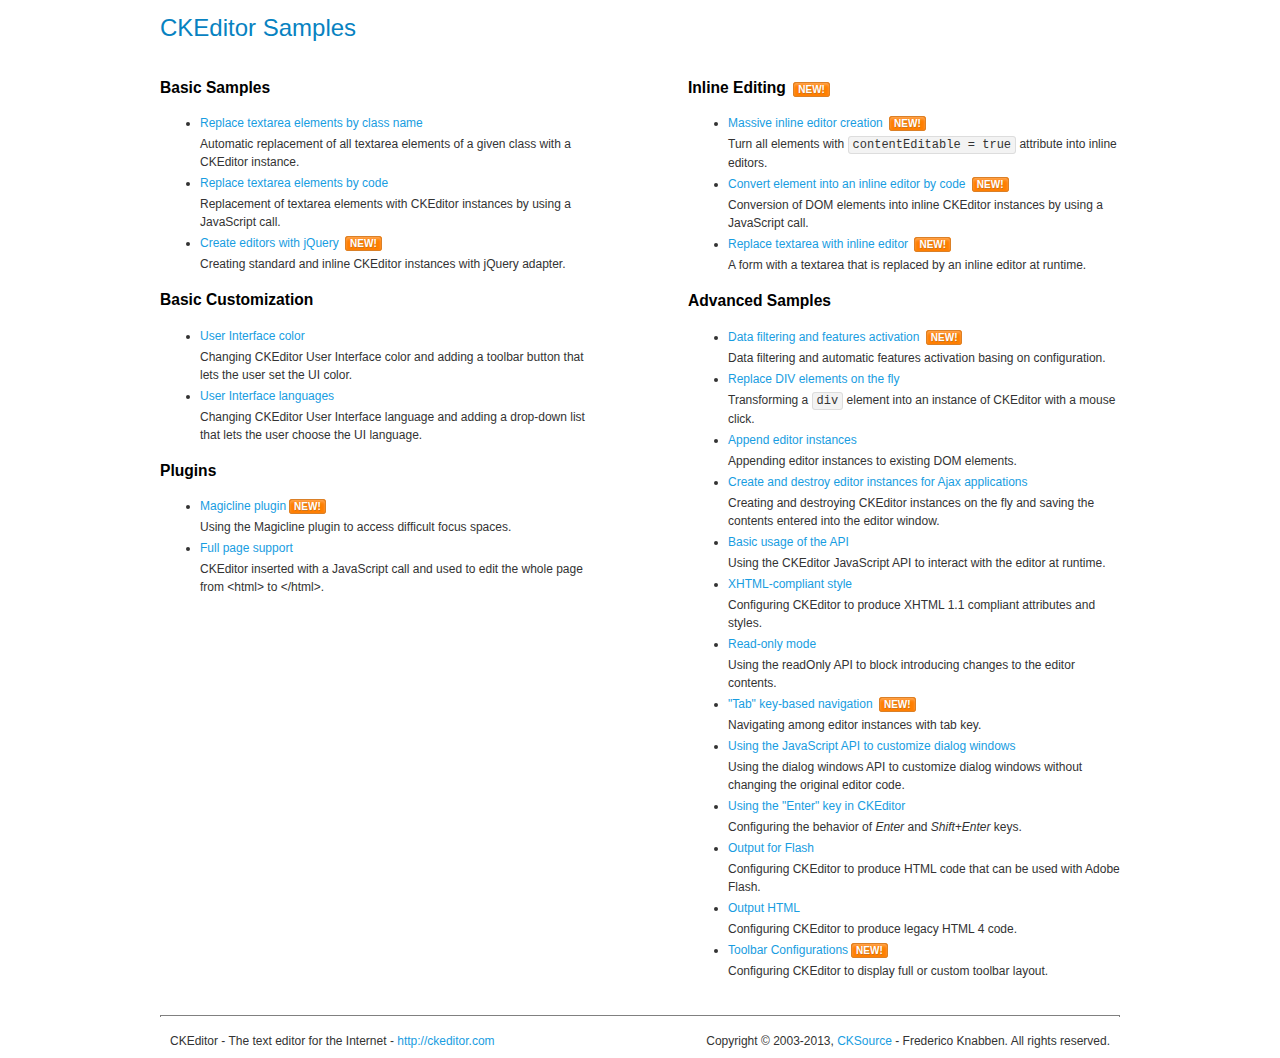
<file: public/assets/js/plugin/ckeditor/samples/index.html>
<!DOCTYPE html>
<!--
Copyright (c) 2003-2013, CKSource - Frederico Knabben. All rights reserved.
For licensing, see LICENSE.md or http://ckeditor.com/license
-->
<html>
<head>
	<title>CKEditor Samples</title>
	<meta charset="utf-8">
	<link rel="stylesheet" href="sample.css">
</head>
<body>
	<h1 class="samples">
		CKEditor Samples
	</h1>
	<div class="twoColumns">
		<div class="twoColumnsLeft">
			<h2 class="samples">
				Basic Samples
			</h2>
			<dl class="samples">
				<dt><a class="samples" href="replacebyclass.html">Replace textarea elements by class name</a></dt>
				<dd>Automatic replacement of all textarea elements of a given class with a CKEditor instance.</dd>

				<dt><a class="samples" href="replacebycode.html">Replace textarea elements by code</a></dt>
				<dd>Replacement of textarea elements with CKEditor instances by using a JavaScript call.</dd>

				<dt><a class="samples" href="jquery.html">Create editors with jQuery</a> <span class="new">New!</span></dt>
				<dd>Creating standard and inline CKEditor instances with jQuery adapter.</dd>
			</dl>

			<h2 class="samples">
				Basic Customization
			</h2>
			<dl class="samples">
				<dt><a class="samples" href="uicolor.html">User Interface color</a></dt>
				<dd>Changing CKEditor User Interface color and adding a toolbar button that lets the user set the UI color.</dd>

				<dt><a class="samples" href="uilanguages.html">User Interface languages</a></dt>
				<dd>Changing CKEditor User Interface language and adding a drop-down list that lets the user choose the UI language.</dd>
			</dl>


			<h2 class="samples">Plugins</h2>
<dl class="samples">
<dt><a class="samples" href="plugins/magicline/magicline.html">Magicline plugin</a><span class="new">New!</span></dt>
<dd>Using the Magicline plugin to access difficult focus spaces.</dd>

<dt><a class="samples" href="plugins/wysiwygarea/fullpage.html">Full page support</a></dt>
<dd>CKEditor inserted with a JavaScript call and used to edit the whole page from &lt;html&gt; to &lt;/html&gt;.</dd>
</dl>
		</div>
		<div class="twoColumnsRight">
			<h2 class="samples">
				Inline Editing <span class="new">New!</span>
			</h2>
			<dl class="samples">
				<dt><a class="samples" href="inlineall.html">Massive inline editor creation</a> <span class="new">New!</span></dt>
				<dd>Turn all elements with <code>contentEditable = true</code> attribute into inline editors.</dd>

				<dt><a class="samples" href="inlinebycode.html">Convert element into an inline editor by code</a> <span class="new">New!</span></dt>
				<dd>Conversion of DOM elements into inline CKEditor instances by using a JavaScript call.</dd>

				<dt><a class="samples" href="inlinetextarea.html">Replace textarea with inline editor</a> <span class="new">New!</span></dt>
				<dd>A form with a textarea that is replaced by an inline editor at runtime.</dd>

				
			</dl>

			<h2 class="samples">
				Advanced Samples
			</h2>
			<dl class="samples">
				<dt><a class="samples" href="datafiltering.html">Data filtering and features activation</a> <span class="new">New!</span></dt>
				<dd>Data filtering and automatic features activation basing on configuration.</dd>

				<dt><a class="samples" href="divreplace.html">Replace DIV elements on the fly</a></dt>
				<dd>Transforming a <code>div</code> element into an instance of CKEditor with a mouse click.</dd>

				<dt><a class="samples" href="appendto.html">Append editor instances</a></dt>
				<dd>Appending editor instances to existing DOM elements.</dd>

				<dt><a class="samples" href="ajax.html">Create and destroy editor instances for Ajax applications</a></dt>
				<dd>Creating and destroying CKEditor instances on the fly and saving the contents entered into the editor window.</dd>

				<dt><a class="samples" href="api.html">Basic usage of the API</a></dt>
				<dd>Using the CKEditor JavaScript API to interact with the editor at runtime.</dd>

				<dt><a class="samples" href="xhtmlstyle.html">XHTML-compliant style</a></dt>
				<dd>Configuring CKEditor to produce XHTML 1.1 compliant attributes and styles.</dd>

				<dt><a class="samples" href="readonly.html">Read-only mode</a></dt>
				<dd>Using the readOnly API to block introducing changes to the editor contents.</dd>

				<dt><a class="samples" href="tabindex.html">"Tab" key-based navigation</a> <span class="new">New!</span></dt>
				<dd>Navigating among editor instances with tab key.</dd>


				
<dt><a class="samples" href="plugins/dialog/dialog.html">Using the JavaScript API to customize dialog windows</a></dt>
<dd>Using the dialog windows API to customize dialog windows without changing the original editor code.</dd>

<dt><a class="samples" href="plugins/enterkey/enterkey.html">Using the &quot;Enter&quot; key in CKEditor</a></dt>
<dd>Configuring the behavior of <em>Enter</em> and <em>Shift+Enter</em> keys.</dd>

<dt><a class="samples" href="plugins/htmlwriter/outputforflash.html">Output for Flash</a></dt>
<dd>Configuring CKEditor to produce HTML code that can be used with Adobe Flash.</dd>

<dt><a class="samples" href="plugins/htmlwriter/outputhtml.html">Output HTML</a></dt>
<dd>Configuring CKEditor to produce legacy HTML 4 code.</dd>

<dt><a class="samples" href="plugins/toolbar/toolbar.html">Toolbar Configurations</a><span class="new">New!</span></dt>
<dd>Configuring CKEditor to display full or custom toolbar layout.</dd>

			</dl>
		</div>
	</div>
	<div id="footer">
		<hr>
		<p>
			CKEditor - The text editor for the Internet - <a class="samples" href="http://ckeditor.com/">http://ckeditor.com</a>
		</p>
		<p id="copy">
			Copyright &copy; 2003-2013, <a class="samples" href="http://cksource.com/">CKSource</a> - Frederico Knabben. All rights reserved.
		</p>
	</div>
</body>
</html>
</file>
<file: public/assets/js/plugin/ckeditor/samples/sample.css>
/*
Copyright (c) 2003-2013, CKSource - Frederico Knabben. All rights reserved.
For licensing, see LICENSE.md or http://ckeditor.com/license
*/

html, body, h1, h2, h3, h4, h5, h6, div, span, blockquote, p, address, form, fieldset, img, ul, ol, dl, dt, dd, li, hr, table, td, th, strong, em, sup, sub, dfn, ins, del, q, cite, var, samp, code, kbd, tt, pre
{
	line-height: 1.5em;
}

body
{
	padding: 10px 30px;
}

input, textarea, select, option, optgroup, button, td, th
{
	font-size: 100%;
}

pre, code, kbd, samp, tt
{
	font-family: monospace,monospace;
	font-size: 1em;
}

body {
    width: 960px;
    margin: 0 auto;
}

code
{
	background: #f3f3f3;
	border: 1px solid #ddd;
	padding: 1px 4px;

	-moz-border-radius: 3px;
	-webkit-border-radius: 3px;
	border-radius: 3px;
}

abbr
{
	border-bottom: 1px dotted #555;
	cursor: pointer;
}

.new
{
	background: #FF7E00;
	border: 1px solid #DA8028;
	color: #fff;
	font-size: 10px;
	font-weight: bold;
	padding: 1px 4px;
	text-shadow: 0 1px 0 #C97626;
	text-transform: uppercase;
	margin: 0 0 0 3px;

	-moz-border-radius: 3px;
	-webkit-border-radius: 3px;
	border-radius: 3px;

	-moz-box-shadow: 0 2px 3px 0 #FFA54E inset;
	-webkit-box-shadow: 0 2px 3px 0 #FFA54E inset;
	box-shadow: 0 2px 3px 0 #FFA54E inset;
}

h1.samples
{
	color: #0782C1;
	font-size: 200%;
	font-weight: normal;
	margin: 0;
	padding: 0;
}

h1.samples a
{
	color: #0782C1;
	text-decoration: none;
	border-bottom: 1px dotted #0782C1;
}

.samples a:hover
{
	border-bottom: 1px dotted #0782C1;
}

h2.samples
{
	color: #000000;
	font-size: 130%;
	margin: 15px 0 0 0;
	padding: 0;
}

p, blockquote, address, form, pre, dl, h1.samples, h2.samples
{
	margin-bottom: 15px;
}

ul.samples
{
	margin-bottom: 15px;
}

.clear
{
	clear: both;
}

fieldset
{
	margin: 0;
	padding: 10px;
}

body, input, textarea
{
	color: #333333;
	font-family: Arial, Helvetica, sans-serif;
}

body
{
	font-size: 75%;
}

a.samples
{
	color: #189DE1;
	text-decoration: none;
}

form
{
	margin: 0;
	padding: 0;
}

pre.samples
{
	background-color: #F7F7F7;
	border: 1px solid #D7D7D7;
	overflow: auto;
	padding: 0.25em;
	white-space: pre-wrap; /* CSS 2.1 */
	word-wrap: break-word; /* IE7 */
	-moz-tab-size: 4;
	-o-tab-size: 4;
	-webkit-tab-size: 4;
	tab-size: 4;
}

#footer
{
	clear: both;
	padding-top: 10px;
}

#footer hr
{
	margin: 10px 0 15px 0;
	height: 1px;
	border: solid 1px gray;
	border-bottom: none;
}

#footer p
{
	margin: 0 10px 10px 10px;
	float: left;
}

#footer #copy
{
	float: right;
}

#outputSample
{
	width: 100%;
	table-layout: fixed;
}

#outputSample thead th
{
	color: #dddddd;
	background-color: #999999;
	padding: 4px;
	white-space: nowrap;
}

#outputSample tbody th
{
	vertical-align: top;
	text-align: left;
}

#outputSample pre
{
	margin: 0;
	padding: 0;
}

.description
{
	border: 1px dotted #B7B7B7;
	margin-bottom: 10px;
	padding: 10px 10px 0;
	overflow: hidden;
}

label
{
	display: block;
	margin-bottom: 6px;
}

/**
 *	CKEditor editables are automatically set with the "cke_editable" class
 *	plus cke_editable_(inline|themed) depending on the editor type.
 */

/* Style a bit the inline editables. */
.cke_editable.cke_editable_inline
{
	cursor: pointer;
}

/* Once an editable element gets focused, the "cke_focus" class is
   added to it, so we can style it differently. */
.cke_editable.cke_editable_inline.cke_focus
{
	box-shadow: inset 0px 0px 20px 3px #ddd, inset 0 0 1px #000;
	outline: none;
	background: #eee;
	cursor: text;
}

/* Avoid pre-formatted overflows inline editable. */
.cke_editable_inline pre
{
	white-space: pre-wrap;
	word-wrap: break-word;
}

/**
 *	Samples index styles.
 */

.twoColumns,
.twoColumnsLeft,
.twoColumnsRight
{
	overflow: hidden;
}

.twoColumnsLeft,
.twoColumnsRight
{
	width: 45%;
}

.twoColumnsLeft
{
	float: left;
}

.twoColumnsRight
{
	float: right;
}

dl.samples
{
	padding: 0 0 0 40px;
}
dl.samples > dt
{
	display: list-item;
	list-style-type: disc;
	list-style-position: outside;
	margin: 0 0 3px;
}
dl.samples > dd
{
	margin: 0 0 3px;
}
.warning
{
    color: #ff0000;
	background-color: #FFCCBA;
    border: 2px dotted #ff0000;
	padding: 15px 10px;
	margin: 10px 0;
}

/* Used on inline samples */

blockquote
{
	font-style: italic;
	font-family: Georgia, Times, "Times New Roman", serif;
	padding: 2px 0;
	border-style: solid;
	border-color: #ccc;
	border-width: 0;
}

.cke_contents_ltr blockquote
{
	padding-left: 20px;
	padding-right: 8px;
	border-left-width: 5px;
}

.cke_contents_rtl blockquote
{
	padding-left: 8px;
	padding-right: 20px;
	border-right-width: 5px;
}

img.right {
    border: 1px solid #ccc;
    float: right;
    margin-left: 15px;
    padding: 5px;
}

img.left {
    border: 1px solid #ccc;
    float: left;
    margin-right: 15px;
    padding: 5px;
}
</file>
